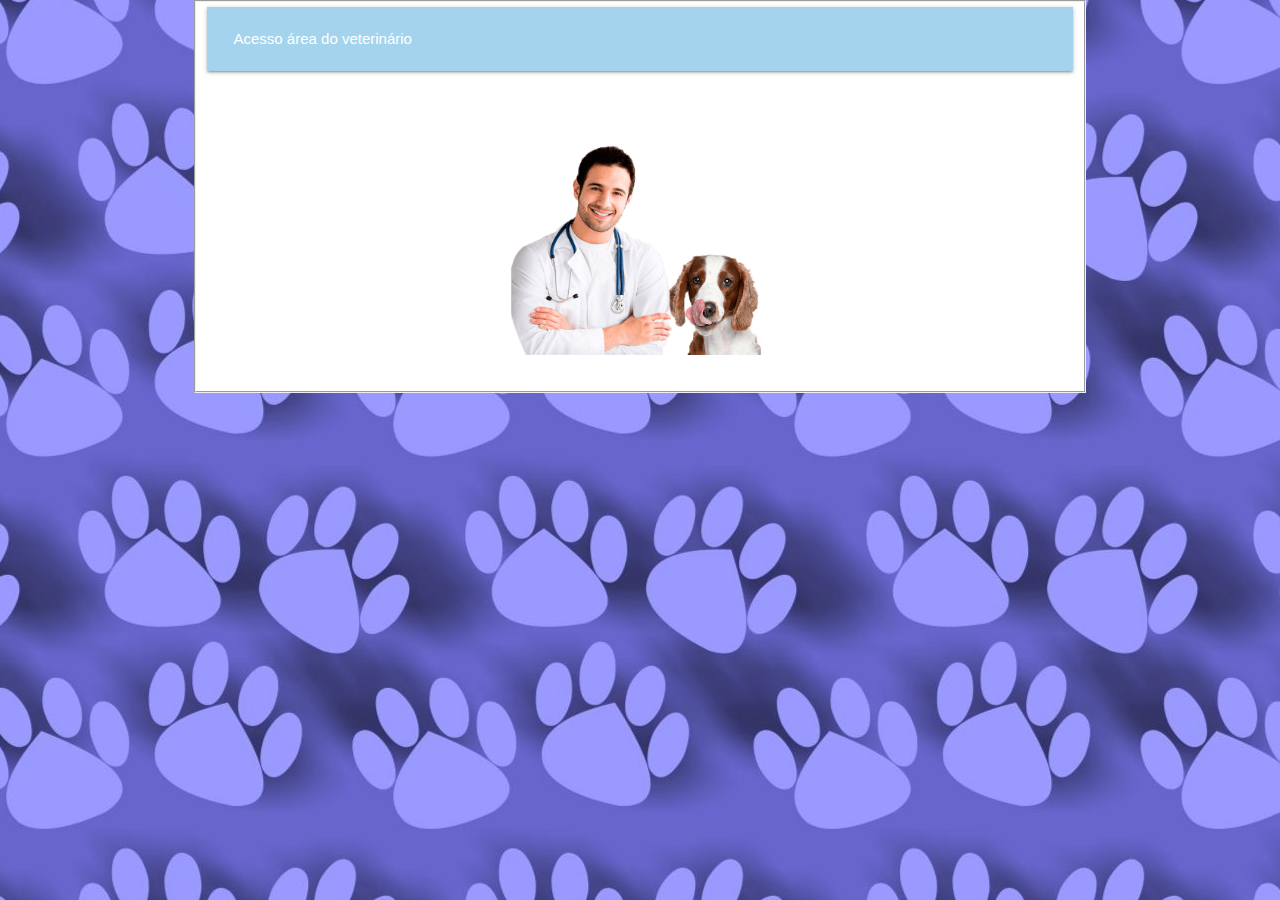
<file: Gado/index.html>
<!DOCTYPE html>
<html lang="en" dir="ltr">
  <head>
    <meta charset="utf-8">
    <title>Cadastro Veterinário</title>
    <link rel="shortcut icon" href="img/cachorro.png">

    <!-- Compiled and minified CSS -->

   <link rel="stylesheet" href="https://cdnjs.cloudflare.com/ajax/libs/materialize/1.0.0/css/materialize.min.css">
   <script
   			  src="https://code.jquery.com/jquery-3.4.1.min.js"
   			  integrity="sha256-CSXorXvZcTkaix6Yvo6HppcZGetbYMGWSFlBw8HfCJo="
   			  crossorigin="anonymous"></script>

   <!-- Compiled and minified JavaScript -->

   <script src="https://cdnjs.cloudflare.com/ajax/libs/materialize/1.0.0/js/materialize.min.js"></script>
   <link rel="stylesheet" href="css/estilo.css">
  </head>

  <fieldset style="background-color: white">
  <body class='container'>

  <!-- Definir cor para o navbar -->

    <nav style="background-color: #A4D3EE">
      <div class="row">
        <div class="col s12 l12 m12 ">
          <ul>
            <li class="nav"><a href="veterinario.php" class="nav">Acesso área do veterinário</a></li>
          </ul><br><br>
          <center><img src="img/veterinario.png" style="width: 300px;"></center>
        </div>
      </div>
    </nav>
</fieldset>
  </body>
</html>
</file>
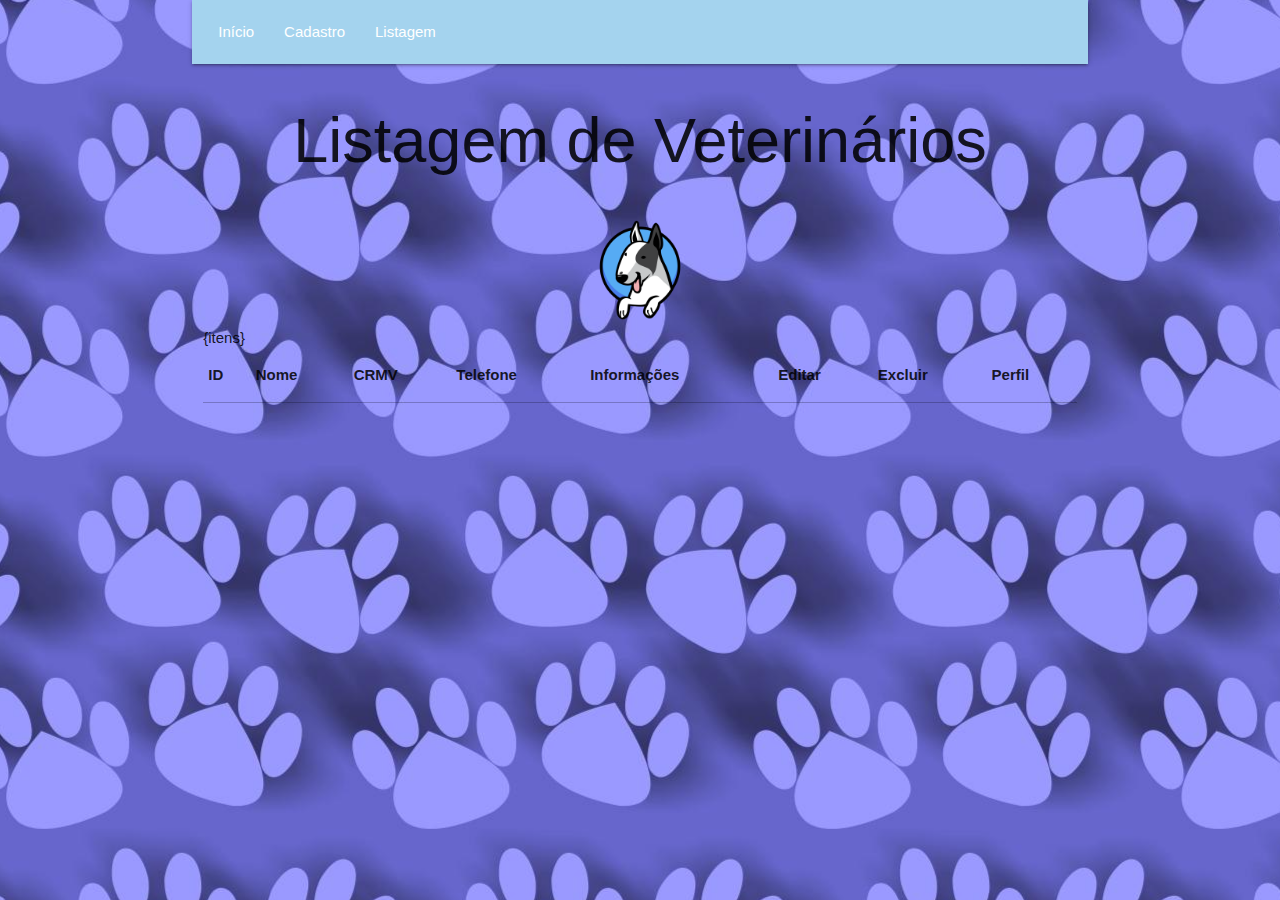
<file: Gado/listaVeterinario.html>
<!DOCTYPE html>
<html lang="en" dir="ltr">
  <head>
    
    <meta charset="utf-8">
    <title>Cadastro Veterinário</title>

    <link rel="shortcut icon" href="img/cachorro.png">

    <!-- Compiled and minified CSS -->

    <link href="https://fonts.googleapis.com/icon?family=Material+Icons" rel="stylesheet">

   <link rel="stylesheet" href="https://cdnjs.cloudflare.com/ajax/libs/materialize/1.0.0/css/materialize.min.css">
   <script
   			  src="https://code.jquery.com/jquery-3.4.1.min.js"
   			  integrity="sha256-CSXorXvZcTkaix6Yvo6HppcZGetbYMGWSFlBw8HfCJo="
   			  crossorigin="anonymous"></script>

   <!-- Compiled and minified JavaScript -->

   <script src="https://cdnjs.cloudflare.com/ajax/libs/materialize/1.0.0/js/materialize.min.js"></script>
   <link rel="stylesheet" href="css/estilo.css">
  </head>
  <body class="container">

       <nav style="background-color: #A4D3EE">
        <div class="row">
          <div class="col s12 l12 m12 ">
            <ul>
              <li class="nav"><a href="index.html" class="nav" class="nav">Início</a></li>
              <li class="nav"><a href="veterinario.php" class="nav" class="nav">Cadastro</a></li>
              <li class="nav"><a href="listaVeterinario.php" class="nav" class="nav">Listagem</a></li>
            </ul>
          </div>
        </div>
      </nav>

    <div class="row">
      <div class="col s12 l12 m12 ">
        <center><h1>Listagem de Veterinários</h1></center>
      </div>
    </div>

    <div class="row">
      <div class="col s12 l12 m12 ">
          <center><img src="img/modelo.png" style="width: 100px;"></center>
        <table>
          <tr>
            <thead>
              <th>ID</th>
              <th>Nome</th>
              <th>CRMV</th>
              <th>Telefone</th>
              <th>Informações</th>
              <th>Editar</th>
              <th>Excluir</th>
              <th>Perfil</th>
            </thead>
            </tr>
          <tbody>
            {itens}
          </tbody>
        </table>
      </div>
    </div>
    </fieldset>
  </body>
</html>
</file>
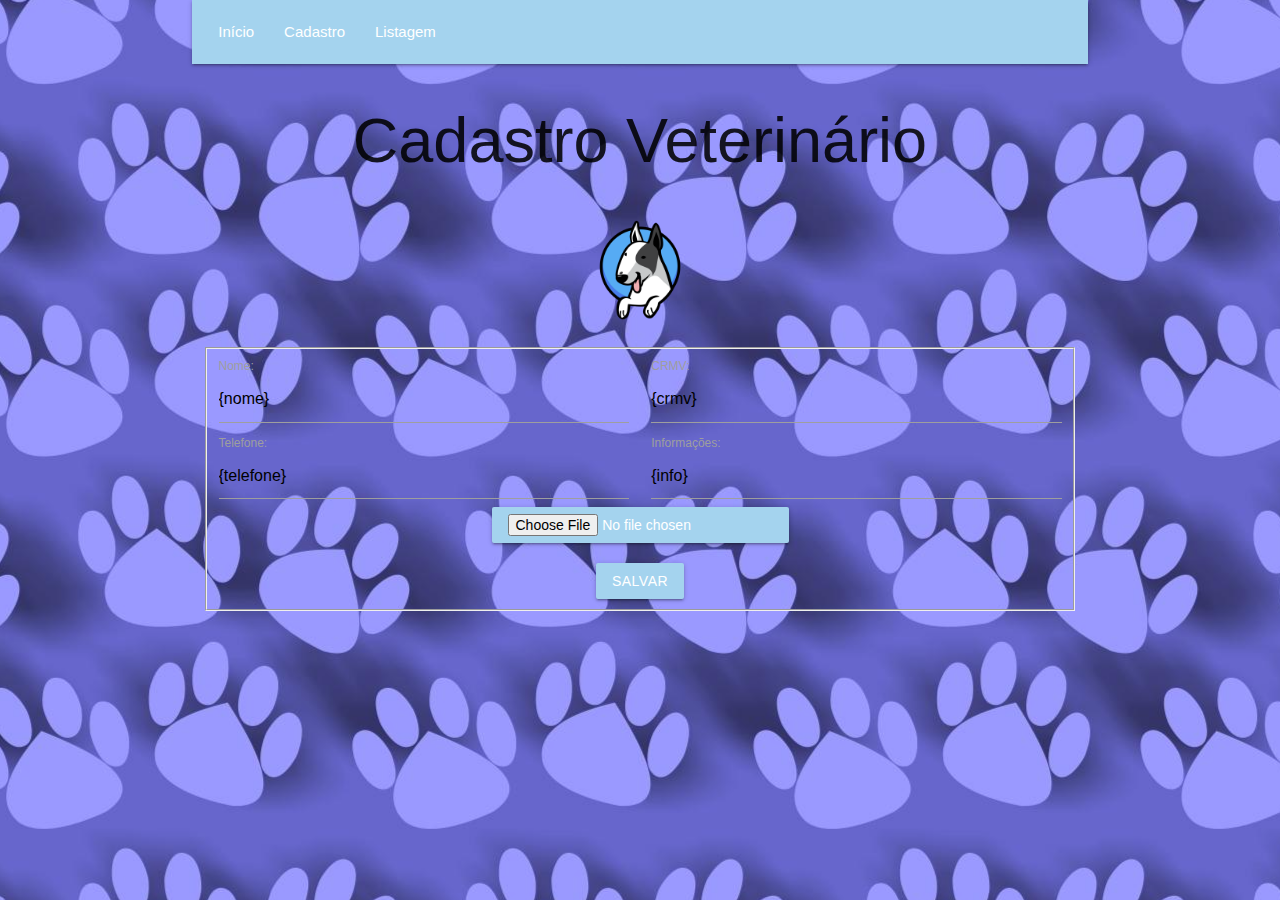
<file: Gado/veterinario.html>
<!DOCTYPE html>
<html lang="en" dir="ltr">
  <head>
    <meta charset="utf-8">
    <title>Cadastro Veterinário</title>

    <link rel="shortcut icon" href="img/cachorro.png">

    <!-- Compiled and minified CSS --> 

    <link rel="stylesheet" href="css/estilo.css">

   <link rel="stylesheet" href="https://cdnjs.cloudflare.com/ajax/libs/materialize/1.0.0/css/materialize.min.css">

   <script
   			  src="https://code.jquery.com/jquery-3.4.1.min.js"
   			  integrity="sha256-CSXorXvZcTkaix6Yvo6HppcZGetbYMGWSFlBw8HfCJo="
   			  crossorigin="anonymous"></script>

   <!-- Compiled and minified JavaScript -->
   
   <script src="https://cdnjs.cloudflare.com/ajax/libs/materialize/1.0.0/js/materialize.min.js"></script>
   <link rel="stylesheet" href="css/estilo.css">
  </head>
  <body class='container'>
    
    <nav style="background-color: #A4D3EE">
      <div class="row">
        <div class="col s12 l12 m12 ">
          <ul>
            <li class="nav"><a href="index.html" class="nav" class="nav">Início</a></li>
            <li class="nav"><a href="veterinario.php" class="nav" class="nav">Cadastro</a></li>
            <li class="nav"><a href="listaVeterinario.php" class="nav" class="nav">Listagem</a></li>
          </ul>
        </div>
      </div>
    </nav>

    <div class="row">
      <div class="col s12 l12 m12">
        <center><h1 class="manuscrito">Cadastro Veterinário</h1></center>
      </div>
    </div>


    <div class="row">
      <div class="col s12 l12 m12 ">
        <center><img src="img/modelo.png" style="width: 100px;"></center>
      </div>
    </div>
    <div class="row">
      <div class="col s12 l12 m12 ">

        <form action="veterinario.php" method="POST" enctype='multipart/form-data'>
          <fieldset>
            <div class="row form-group">
              <div class="col s12 l6 m6">
                <label class="control-label" for="nome">Nome:</label>
                <input type="text" name="nome" value="{nome}">
              </div>
              <div class="col s12 l6 m6">
                <label class="control-label" for="crmv">CRMV:</label>
                <input type="text" name="crmv" value="{crmv}">
              </div>
              <div class="col s12 l6 m6">
                <label class="control-label" for="telefone">Telefone:</label>
                <input type="text" name="telefone" value="{telefone}">
              </div>
              <div class="col s12 l6 m6">
                <label for="info">Informações:</label>
                <input type="text" name="info" value="{info}">
              </div><center>
            <div class="btn" style="background-color: #A4D3EE">
            <input type="file" name="imagem">
            </div></center>
            </div>
            <input type="hidden" name="id" value="{id}">
            <!--<input type="submit" name="salvar" value="Salvar" style="background-color: #A4D3EE">-->
            <center><button class="btn waves-effect waves-light" type="submit" name="action" value="Salvar" style="background-color: #A4D3EE">Salvar</button></center>
        
        </fieldset>   
        </form>
  
  </body>
</html>
</file>
<file: Gado/css/estilo.css>
@charset "UTF-8";

body{
	background-image: url(../img/fundo.jpg);
	background-repeat: no-repeat;
	background-position: 30% 40%;
	background-attachment: fixed;
}
</file>
